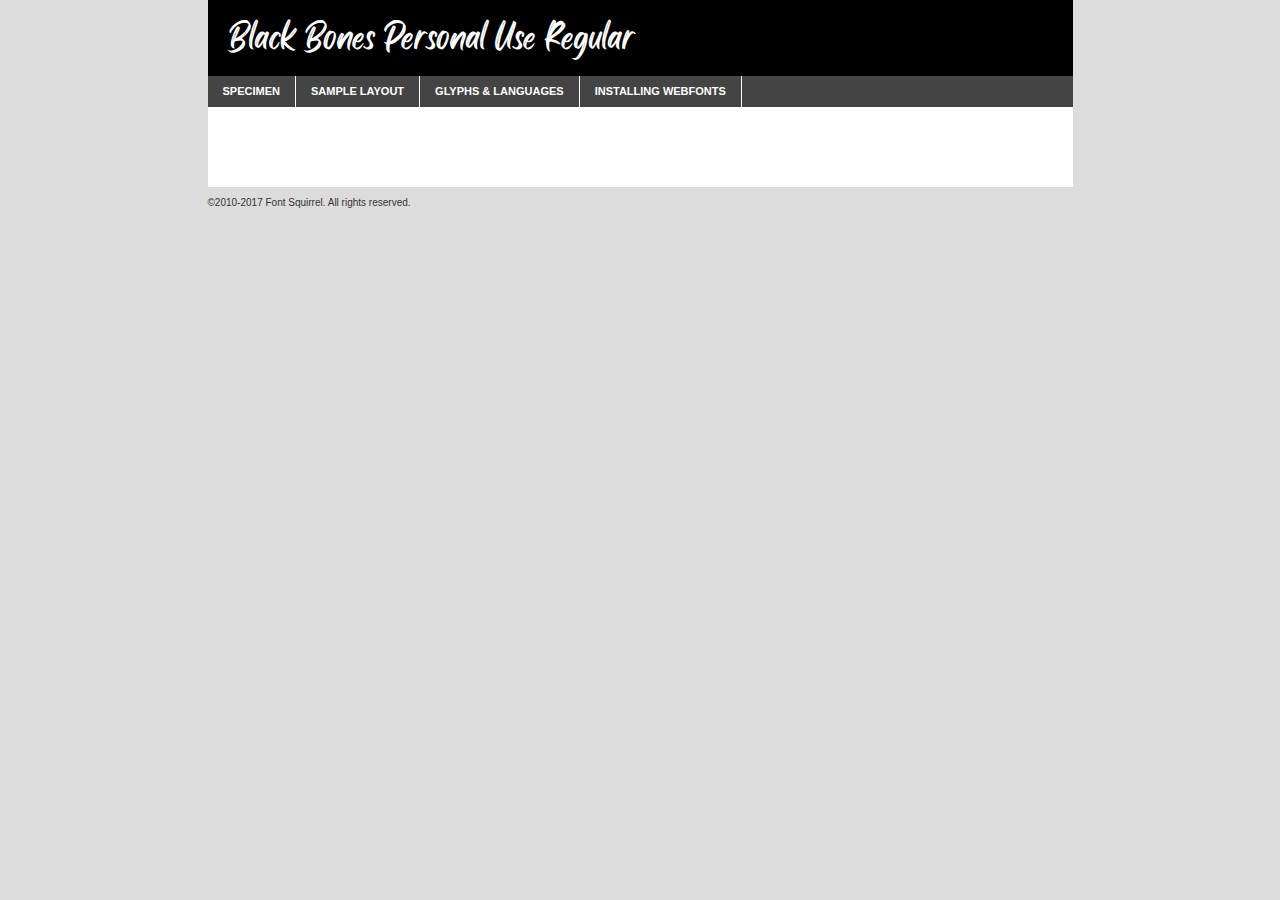
<file: fonts/black_bones-demo.html>
<!DOCTYPE html PUBLIC "-//W3C//DTD XHTML 1.0 Transitional//EN"
	"http://www.w3.org/TR/xhtml1/DTD/xhtml1-transitional.dtd">

<html xmlns="http://www.w3.org/1999/xhtml" xml:lang="en" lang="en">
<head>
	<meta http-equiv="Content-Type" content="text/html; charset=utf-8" />
	<script src="http://ajax.googleapis.com/ajax/libs/jquery/1.7.2/jquery.min.js" type="text/javascript" charset="utf-8"></script>
	<script type="text/javascript">
	(function($){$.fn.easyTabs=function(option){var param=jQuery.extend({fadeSpeed:"fast",defaultContent:1,activeClass:'active'},option);$(this).each(function(){var thisId="#"+this.id;if(param.defaultContent==''){param.defaultContent=1;}
	if(typeof param.defaultContent=="number")
	{var defaultTab=$(thisId+" .tabs li:eq("+(param.defaultContent-1)+") a").attr('href').substr(1);}else{var defaultTab=param.defaultContent;}
	$(thisId+" .tabs li a").each(function(){var tabToHide=$(this).attr('href').substr(1);$("#"+tabToHide).addClass('easytabs-tab-content');});hideAll();changeContent(defaultTab);function hideAll(){$(thisId+" .easytabs-tab-content").hide();}
	function changeContent(tabId){hideAll();$(thisId+" .tabs li").removeClass(param.activeClass);$(thisId+" .tabs li a[href=#"+tabId+"]").closest('li').addClass(param.activeClass);if(param.fadeSpeed!="none")
	{$(thisId+" #"+tabId).fadeIn(param.fadeSpeed);}else{$(thisId+" #"+tabId).show();}}
	$(thisId+" .tabs li").click(function(){var tabId=$(this).find('a').attr('href').substr(1);changeContent(tabId);return false;});});}})(jQuery);
	</script>
	<link rel="stylesheet" href="specimen_files/specimen_stylesheet.css" type="text/css" charset="utf-8" />
	<link rel="stylesheet" href="stylesheet.css" type="text/css" charset="utf-8" />

	<style type="text/css">
					body{
				font-family: 'black_bones_personal_useRg';
							}
		</style>

	<title>Black Bones Personal Use Regular Specimen</title>
	
	
	<script type="text/javascript" charset="utf-8">
		$(document).ready(function() {
			$('#container').easyTabs({defaultContent:1});
		});
	</script>
</head>

<body>
<div id="container">
	<div id="header">
		Black Bones Personal Use Regular	</div>
	<ul class="tabs">
		<li><a href="#specimen">Specimen</a></li>
		<li><a href="#layout">Sample Layout</a></li>
				<li><a href="#glyphs">Glyphs &amp; Languages</a></li>
		<li><a href="#installing">Installing Webfonts</a></li>
		
	</ul>
	
	<div id="main_content">

		
			<div id="specimen">
		
				<div class="section">
					<div class="grid12 firstcol">
						<div class="huge">AaBb</div>
					</div>
				</div>
		
				<div class="section">
					<div class="glyph_range">A&#x200B;B&#x200b;C&#x200b;D&#x200b;E&#x200b;F&#x200b;G&#x200b;H&#x200b;I&#x200b;J&#x200b;K&#x200b;L&#x200b;M&#x200b;N&#x200b;O&#x200b;P&#x200b;Q&#x200b;R&#x200b;S&#x200b;T&#x200b;U&#x200b;V&#x200b;W&#x200b;X&#x200b;Y&#x200b;Z&#x200b;a&#x200b;b&#x200b;c&#x200b;d&#x200b;e&#x200b;f&#x200b;g&#x200b;h&#x200b;i&#x200b;j&#x200b;k&#x200b;l&#x200b;m&#x200b;n&#x200b;o&#x200b;p&#x200b;q&#x200b;r&#x200b;s&#x200b;t&#x200b;u&#x200b;v&#x200b;w&#x200b;x&#x200b;y&#x200b;z&#x200b;1&#x200b;2&#x200b;3&#x200b;4&#x200b;5&#x200b;6&#x200b;7&#x200b;8&#x200b;9&#x200b;0&#x200b;&amp;&#x200b;.&#x200b;,&#x200b;?&#x200b;!&#x200b;&#64;&#x200b;(&#x200b;)&#x200b;#&#x200b;$&#x200b;%&#x200b;*&#x200b;+&#x200b;-&#x200b;=&#x200b;:&#x200b;;</div>
				</div>
				<div class="section">
					<div class="grid12 firstcol">
						<table class="sample_table">
							<tr><td>10</td><td class="size10">abcdefghijklmnopqrstuvwxyzABCDEFGHIJKLMNOPQRSTUVWXYZ0123456789abcdefghijklmnopqrstuvwxyzABCDEFGHIJKLMNOPQRSTUVWXYZ0123456789abcdefghijklmnopqrstuvwxyzABCDEFGHIJKLMNOPQRSTUVWXYZ</td></tr>
							<tr><td>11</td><td class="size11">abcdefghijklmnopqrstuvwxyzABCDEFGHIJKLMNOPQRSTUVWXYZ0123456789abcdefghijklmnopqrstuvwxyzABCDEFGHIJKLMNOPQRSTUVWXYZ0123456789abcdefghijklmnopqrstuvwxyzABCDEFGHIJKLMNOPQRSTUVWXYZ</td></tr>
							<tr><td>12</td><td class="size12">abcdefghijklmnopqrstuvwxyzABCDEFGHIJKLMNOPQRSTUVWXYZ0123456789abcdefghijklmnopqrstuvwxyzABCDEFGHIJKLMNOPQRSTUVWXYZ0123456789abcdefghijklmnopqrstuvwxyzABCDEFGHIJKLMNOPQRSTUVWXYZ</td></tr>
							<tr><td>13</td><td class="size13">abcdefghijklmnopqrstuvwxyzABCDEFGHIJKLMNOPQRSTUVWXYZ0123456789abcdefghijklmnopqrstuvwxyzABCDEFGHIJKLMNOPQRSTUVWXYZ0123456789abcdefghijklmnopqrstuvwxyzABCDEFGHIJKLMNOPQRSTUVWXYZ</td></tr>
							<tr><td>14</td><td class="size14">abcdefghijklmnopqrstuvwxyzABCDEFGHIJKLMNOPQRSTUVWXYZ0123456789abcdefghijklmnopqrstuvwxyzABCDEFGHIJKLMNOPQRSTUVWXYZ0123456789abcdefghijklmnopqrstuvwxyzABCDEFGHIJKLMNOPQRSTUVWXYZ</td></tr>
							<tr><td>16</td><td class="size16">abcdefghijklmnopqrstuvwxyzABCDEFGHIJKLMNOPQRSTUVWXYZ0123456789abcdefghijklmnopqrstuvwxyzABCDEFGHIJKLMNOPQRSTUVWXYZ</td></tr>
							<tr><td>18</td><td class="size18">abcdefghijklmnopqrstuvwxyzABCDEFGHIJKLMNOPQRSTUVWXYZ0123456789abcdefghijklmnopqrstuvwxyzABCDEFGHIJKLMNOPQRSTUVWXYZ</td></tr>
							<tr><td>20</td><td class="size20">abcdefghijklmnopqrstuvwxyzABCDEFGHIJKLMNOPQRSTUVWXYZ0123456789abcdefghijklmnopqrstuvwxyzABCDEFGHIJKLMNOPQRSTUVWXYZ</td></tr>
							<tr><td>24</td><td class="size24">abcdefghijklmnopqrstuvwxyzABCDEFGHIJKLMNOPQRSTUVWXYZ0123456789abcdefghijklmnopqrstuvwxyzABCDEFGHIJKLMNOPQRSTUVWXYZ</td></tr>
							<tr><td>30</td><td class="size30">abcdefghijklmnopqrstuvwxyzABCDEFGHIJKLMNOPQRSTUVWXYZ0123456789abcdefghijklmnopqrstuvwxyzABCDEFGHIJKLMNOPQRSTUVWXYZ</td></tr>
							<tr><td>36</td><td class="size36">abcdefghijklmnopqrstuvwxyzABCDEFGHIJKLMNOPQRSTUVWXYZ0123456789abcdefghijklmnopqrstuvwxyzABCDEFGHIJKLMNOPQRSTUVWXYZ</td></tr>
							<tr><td>48</td><td class="size48">abcdefghijklmnopqrstuvwxyzABCDEFGHIJKLMNOPQRSTUVWXYZ0123456789abcdefghijklmnopqrstuvwxyzABCDEFGHIJKLMNOPQRSTUVWXYZ</td></tr>
							<tr><td>60</td><td class="size60">abcdefghijklmnopqrstuvwxyzABCDEFGHIJKLMNOPQRSTUVWXYZ0123456789abcdefghijklmnopqrstuvwxyzABCDEFGHIJKLMNOPQRSTUVWXYZ</td></tr>
							<tr><td>72</td><td class="size72">abcdefghijklmnopqrstuvwxyzABCDEFGHIJKLMNOPQRSTUVWXYZ0123456789abcdefghijklmnopqrstuvwxyzABCDEFGHIJKLMNOPQRSTUVWXYZ</td></tr>
							<tr><td>90</td><td class="size90">abcdefghijklmnopqrstuvwxyzABCDEFGHIJKLMNOPQRSTUVWXYZ0123456789abcdefghijklmnopqrstuvwxyzABCDEFGHIJKLMNOPQRSTUVWXYZ</td></tr>
						</table>
				
					</div>
			
				</div>
		
		
		
								<div class="section" id="bodycomparison">


										<div id="xheight">
				<div class="fontbody">&#x25FC;&#x25FC;&#x25FC;&#x25FC;&#x25FC;&#x25FC;&#x25FC;&#x25FC;&#x25FC;&#x25FC;&#x25FC;&#x25FC;&#x25FC;&#x25FC;&#x25FC;&#x25FC;&#x25FC;&#x25FC;&#x25FC;&#x25FC;&#x25FC;&#x25FC;&#x25FC;&#x25FC;&#x25FC;&#x25FC;&#x25FC;&#x25FC;&#x25FC;&#x25FC;&#x25FC;&#x25FC;&#x25FC;&#x25FC;&#x25FC;&#x25FC;&#x25FC;&#x25FC;&#x25FC;&#x25FC;&#x25FC;&#x25FC;&#x25FC;&#x25FC;&#x25FC;&#x25FC;&#x25FC;&#x25FC;&#x25FC;&#x25FC;&#x25FC;&#x25FC;&#x25FC;&#x25FC;&#x25FC;&#x25FC;&#x25FC;&#x25FC;&#x25FC;&#x25FC;&#x25FC;&#x25FC;&#x25FC;&#x25FC;&#x25FC;&#x25FC;&#x25FC;&#x25FC;&#x25FC;&#x25FC;&#x25FC;&#x25FC;&#x25FC;&#x25FC;&#x25FC;&#x25FC;&#x25FC;&#x25FC;&#x25FC;&#x25FC;&#x25FC;&#x25FC;&#x25FC;&#x25FC;&#x25FC;&#x25FC;&#x25FC;&#x25FC;&#x25FC;&#x25FC;&#x25FC;&#x25FC;&#x25FC;&#x25FC;&#x25FC;&#x25FC;&#x25FC;&#x25FC;&#x25FC;body</div><div class="arialbody">body</div><div class="verdanabody">body</div><div class="georgiabody">body</div></div>
										<div class="fontbody" style="z-index:1">
											body<span>Black Bones Personal Use Regular</span>
										</div>
										<div class="arialbody" style="z-index:1">
											body<span>Arial</span>
										</div>
										<div class="verdanabody" style="z-index:1">
											body<span>Verdana</span>
										</div>
										<div class="georgiabody" style="z-index:1">
											body<span>Georgia</span>
										</div>



								</div>
		
		
				<div class="section psample psample_row1" id="">
					
					<div class="grid2 firstcol">
						<p class="size10"><span>10.</span>Aenean lacinia bibendum nulla sed consectetur. Fusce dapibus, tellus ac cursus commodo, tortor mauris condimentum nibh, ut fermentum massa justo sit amet risus. Nullam id dolor id nibh ultricies vehicula ut id elit. Cum sociis natoque penatibus et magnis dis parturient montes, nascetur ridiculus mus. Nulla vitae elit libero, a pharetra augue.</p>
			
					</div>
					<div class="grid3">
						<p class="size11"><span>11.</span>Aenean lacinia bibendum nulla sed consectetur. Fusce dapibus, tellus ac cursus commodo, tortor mauris condimentum nibh, ut fermentum massa justo sit amet risus. Nullam id dolor id nibh ultricies vehicula ut id elit. Cum sociis natoque penatibus et magnis dis parturient montes, nascetur ridiculus mus. Nulla vitae elit libero, a pharetra augue.</p>
			
					</div>
					<div class="grid3">
						<p class="size12"><span>12.</span>Aenean lacinia bibendum nulla sed consectetur. Fusce dapibus, tellus ac cursus commodo, tortor mauris condimentum nibh, ut fermentum massa justo sit amet risus. Nullam id dolor id nibh ultricies vehicula ut id elit. Cum sociis natoque penatibus et magnis dis parturient montes, nascetur ridiculus mus. Nulla vitae elit libero, a pharetra augue.</p>
			
					</div>
					<div class="grid4">
						<p class="size13"><span>13.</span>Aenean lacinia bibendum nulla sed consectetur. Fusce dapibus, tellus ac cursus commodo, tortor mauris condimentum nibh, ut fermentum massa justo sit amet risus. Nullam id dolor id nibh ultricies vehicula ut id elit. Cum sociis natoque penatibus et magnis dis parturient montes, nascetur ridiculus mus. Nulla vitae elit libero, a pharetra augue.</p>
			
					</div>
					<div class="white_blend"></div>
					
				</div>
				<div class="section psample psample_row2" id="">
					<div class="grid3 firstcol">
						<p class="size14"><span>14.</span>Aenean lacinia bibendum nulla sed consectetur. Fusce dapibus, tellus ac cursus commodo, tortor mauris condimentum nibh, ut fermentum massa justo sit amet risus. Nullam id dolor id nibh ultricies vehicula ut id elit. Cum sociis natoque penatibus et magnis dis parturient montes, nascetur ridiculus mus. Nulla vitae elit libero, a pharetra augue.</p>
			
					</div>
					<div class="grid4">
						<p class="size16"><span>16.</span>Aenean lacinia bibendum nulla sed consectetur. Fusce dapibus, tellus ac cursus commodo, tortor mauris condimentum nibh, ut fermentum massa justo sit amet risus. Nullam id dolor id nibh ultricies vehicula ut id elit. Cum sociis natoque penatibus et magnis dis parturient montes, nascetur ridiculus mus. Nulla vitae elit libero, a pharetra augue.</p>
			
					</div>
					<div class="grid5">
						<p class="size18"><span>18.</span>Aenean lacinia bibendum nulla sed consectetur. Fusce dapibus, tellus ac cursus commodo, tortor mauris condimentum nibh, ut fermentum massa justo sit amet risus. Nullam id dolor id nibh ultricies vehicula ut id elit. Cum sociis natoque penatibus et magnis dis parturient montes, nascetur ridiculus mus. Nulla vitae elit libero, a pharetra augue.</p>
			
					</div>

					<div class="white_blend"></div>

				</div>
				
				<div class="section psample psample_row3" id="">
					<div class="grid5 firstcol">
						<p class="size20"><span>20.</span>Aenean lacinia bibendum nulla sed consectetur. Fusce dapibus, tellus ac cursus commodo, tortor mauris condimentum nibh, ut fermentum massa justo sit amet risus. Nullam id dolor id nibh ultricies vehicula ut id elit. Cum sociis natoque penatibus et magnis dis parturient montes, nascetur ridiculus mus. Nulla vitae elit libero, a pharetra augue.</p>
					</div>
					<div class="grid7">
						<p class="size24"><span>24.</span>Aenean lacinia bibendum nulla sed consectetur. Fusce dapibus, tellus ac cursus commodo, tortor mauris condimentum nibh, ut fermentum massa justo sit amet risus. Nullam id dolor id nibh ultricies vehicula ut id elit. Cum sociis natoque penatibus et magnis dis parturient montes, nascetur ridiculus mus. Nulla vitae elit libero, a pharetra augue.</p>
					</div>
					
					<div class="white_blend"></div>
					
				</div>
				
				<div class="section psample psample_row4" id="">
					<div class="grid12 firstcol">
						<p class="size30"><span>30.</span>Aenean lacinia bibendum nulla sed consectetur. Fusce dapibus, tellus ac cursus commodo, tortor mauris condimentum nibh, ut fermentum massa justo sit amet risus. Nullam id dolor id nibh ultricies vehicula ut id elit. Cum sociis natoque penatibus et magnis dis parturient montes, nascetur ridiculus mus. Nulla vitae elit libero, a pharetra augue.</p>
					</div>
					<div class="white_blend"></div>
					
				</div>
				
				
				
				<div class="section psample psample_row1 fullreverse">
					<div class="grid2 firstcol">
						<p class="size10"><span>10.</span>Aenean lacinia bibendum nulla sed consectetur. Fusce dapibus, tellus ac cursus commodo, tortor mauris condimentum nibh, ut fermentum massa justo sit amet risus. Nullam id dolor id nibh ultricies vehicula ut id elit. Cum sociis natoque penatibus et magnis dis parturient montes, nascetur ridiculus mus. Nulla vitae elit libero, a pharetra augue.</p>
			
					</div>
					<div class="grid3">
						<p class="size11"><span>11.</span>Aenean lacinia bibendum nulla sed consectetur. Fusce dapibus, tellus ac cursus commodo, tortor mauris condimentum nibh, ut fermentum massa justo sit amet risus. Nullam id dolor id nibh ultricies vehicula ut id elit. Cum sociis natoque penatibus et magnis dis parturient montes, nascetur ridiculus mus. Nulla vitae elit libero, a pharetra augue.</p>
			
					</div>
					<div class="grid3">
						<p class="size12"><span>12.</span>Aenean lacinia bibendum nulla sed consectetur. Fusce dapibus, tellus ac cursus commodo, tortor mauris condimentum nibh, ut fermentum massa justo sit amet risus. Nullam id dolor id nibh ultricies vehicula ut id elit. Cum sociis natoque penatibus et magnis dis parturient montes, nascetur ridiculus mus. Nulla vitae elit libero, a pharetra augue.</p>
			
					</div>
					<div class="grid4">
						<p class="size13"><span>13.</span>Aenean lacinia bibendum nulla sed consectetur. Fusce dapibus, tellus ac cursus commodo, tortor mauris condimentum nibh, ut fermentum massa justo sit amet risus. Nullam id dolor id nibh ultricies vehicula ut id elit. Cum sociis natoque penatibus et magnis dis parturient montes, nascetur ridiculus mus. Nulla vitae elit libero, a pharetra augue.</p>
			
					</div>
					<div class="black_blend"></div>
					
				</div>
				
				<div class="section psample psample_row2 fullreverse">
					<div class="grid3 firstcol">
						<p class="size14"><span>14.</span>Aenean lacinia bibendum nulla sed consectetur. Fusce dapibus, tellus ac cursus commodo, tortor mauris condimentum nibh, ut fermentum massa justo sit amet risus. Nullam id dolor id nibh ultricies vehicula ut id elit. Cum sociis natoque penatibus et magnis dis parturient montes, nascetur ridiculus mus. Nulla vitae elit libero, a pharetra augue.</p>
			
					</div>
					<div class="grid4">
						<p class="size16"><span>16.</span>Aenean lacinia bibendum nulla sed consectetur. Fusce dapibus, tellus ac cursus commodo, tortor mauris condimentum nibh, ut fermentum massa justo sit amet risus. Nullam id dolor id nibh ultricies vehicula ut id elit. Cum sociis natoque penatibus et magnis dis parturient montes, nascetur ridiculus mus. Nulla vitae elit libero, a pharetra augue.</p>
			
					</div>
					<div class="grid5">
						<p class="size18"><span>18.</span>Aenean lacinia bibendum nulla sed consectetur. Fusce dapibus, tellus ac cursus commodo, tortor mauris condimentum nibh, ut fermentum massa justo sit amet risus. Nullam id dolor id nibh ultricies vehicula ut id elit. Cum sociis natoque penatibus et magnis dis parturient montes, nascetur ridiculus mus. Nulla vitae elit libero, a pharetra augue.</p>
			
					</div>
					<div class="black_blend"></div>

				</div>
				
				<div class="section psample fullreverse psample_row3" id="">
					<div class="grid5 firstcol">
						<p class="size20"><span>20.</span>Aenean lacinia bibendum nulla sed consectetur. Fusce dapibus, tellus ac cursus commodo, tortor mauris condimentum nibh, ut fermentum massa justo sit amet risus. Nullam id dolor id nibh ultricies vehicula ut id elit. Cum sociis natoque penatibus et magnis dis parturient montes, nascetur ridiculus mus. Nulla vitae elit libero, a pharetra augue.</p>
					</div>
					<div class="grid7">
						<p class="size24"><span>24.</span>Aenean lacinia bibendum nulla sed consectetur. Fusce dapibus, tellus ac cursus commodo, tortor mauris condimentum nibh, ut fermentum massa justo sit amet risus. Nullam id dolor id nibh ultricies vehicula ut id elit. Cum sociis natoque penatibus et magnis dis parturient montes, nascetur ridiculus mus. Nulla vitae elit libero, a pharetra augue.</p>
					</div>
					
					<div class="black_blend"></div>
					
				</div>
				
				<div class="section psample fullreverse psample_row4" id="" style="border-bottom: 20px #000 solid;">
					<div class="grid12 firstcol">
						<p class="size30"><span>30.</span>Aenean lacinia bibendum nulla sed consectetur. Fusce dapibus, tellus ac cursus commodo, tortor mauris condimentum nibh, ut fermentum massa justo sit amet risus. Nullam id dolor id nibh ultricies vehicula ut id elit. Cum sociis natoque penatibus et magnis dis parturient montes, nascetur ridiculus mus. Nulla vitae elit libero, a pharetra augue.</p>
					</div>
					<div class="black_blend"></div>
					
				</div>
				
				
				
				
			</div>
			
			<div id="layout">
				
				<div class="section">
					
					<div class="grid12 firstcol">
						<h1>Lorem Ipsum Dolor</h1>
						<h2>Etiam porta sem malesuada magna mollis euismod</h2>
						
						<p class="byline">By <a href="#link">Aenean Lacinia</a></p>
					</div>
				</div>
				<div class="section">
					<div class="grid8 firstcol">
						<p class="large">Donec sed odio dui. Morbi leo risus, porta ac consectetur ac, vestibulum at eros. Fusce dapibus, tellus ac cursus commodo, tortor mauris condimentum nibh, ut fermentum massa justo sit amet risus. </p>

						
						<h3>Pellentesque ornare sem</h3>

						<p>Maecenas sed diam eget risus varius blandit sit amet non magna. Maecenas faucibus mollis interdum. Donec ullamcorper nulla non metus auctor fringilla. Nullam id dolor id nibh ultricies vehicula ut id elit. Nullam id dolor id nibh ultricies vehicula ut id elit. </p>

						<p>Aenean eu leo quam. Pellentesque ornare sem lacinia quam venenatis vestibulum. Lorem ipsum dolor sit amet, consectetur adipiscing elit. Cum sociis natoque penatibus et magnis dis parturient montes, nascetur ridiculus mus. </p>

						<p>Nulla vitae elit libero, a pharetra augue. Praesent commodo cursus magna, vel scelerisque nisl consectetur et. Aenean lacinia bibendum nulla sed consectetur. </p>

						<p>Nullam quis risus eget urna mollis ornare vel eu leo. Nullam quis risus eget urna mollis ornare vel eu leo. Maecenas sed diam eget risus varius blandit sit amet non magna. Donec ullamcorper nulla non metus auctor fringilla. </p>

						<h3>Cras mattis consectetur</h3>

						<p>Aenean eu leo quam. Pellentesque ornare sem lacinia quam venenatis vestibulum. Aenean lacinia bibendum nulla sed consectetur. Integer posuere erat a ante venenatis dapibus posuere velit aliquet. Cras mattis consectetur purus sit amet fermentum. </p>

						<p>Nullam id dolor id nibh ultricies vehicula ut id elit. Nullam quis risus eget urna mollis ornare vel eu leo. Cras mattis consectetur purus sit amet fermentum.</p>
					</div>
					
					<div class="grid4 sidebar">
						
						<div class="box reverse">
							<p class="last">Nullam quis risus eget urna mollis ornare vel eu leo. Donec ullamcorper nulla non metus auctor fringilla. Cras mattis consectetur purus sit amet fermentum. Sed posuere consectetur est at lobortis. Lorem ipsum dolor sit amet, consectetur adipiscing elit. </p>
						</div>
						
						<p class="caption">Maecenas sed diam eget risus varius.</p>

						<p>Vestibulum id ligula porta felis euismod semper. Integer posuere erat a ante venenatis dapibus posuere velit aliquet. Vestibulum id ligula porta felis euismod semper. Sed posuere consectetur est at lobortis. Maecenas sed diam eget risus varius blandit sit amet non magna. Fusce dapibus, tellus ac cursus commodo, tortor mauris condimentum nibh, ut fermentum massa justo sit amet risus. </p>

					

						<p>Duis mollis, est non commodo luctus, nisi erat porttitor ligula, eget lacinia odio sem nec elit. Aenean lacinia bibendum nulla sed consectetur. Vivamus sagittis lacus vel augue laoreet rutrum faucibus dolor auctor. Aenean lacinia bibendum nulla sed consectetur. Nullam quis risus eget urna mollis ornare vel eu leo. </p>

						<p>Praesent commodo cursus magna, vel scelerisque nisl consectetur et. Donec ullamcorper nulla non metus auctor fringilla. Maecenas faucibus mollis interdum. Fusce dapibus, tellus ac cursus commodo, tortor mauris condimentum nibh, ut fermentum massa justo sit amet risus. </p>

					</div>
				</div>
				
			</div>


			



		<div id="glyphs">
			<div class="section">
				<div class="grid12 firstcol">
			
				<h1>Language Support</h1>
				<p>The subset of Black Bones Personal Use Regular in this kit supports the following languages:<br />
			
					Albanian, Basque, Breton, Chamorro, Danish, English, Faroese, Finnish, Frisian, Galician, German, Icelandic, Italian, Malagasy, Norwegian, Portuguese, Spanish, Alsatian, Aragonese, Arapaho, Arrernte, Asturian, Aymara, Bislama, Cebuano, Corsican, Fijian, French_creole, Genoese, Gilbertese, Greenlandic, Haitian_creole, Hiligaynon, Hmong, Hopi, Ibanag, Iloko_ilokano, Indonesian, Interglossa_glosa, Interlingua, Irish_gaelic, Jerriais, Lojban, Lombard, Luxembourgeois, Manx, Mohawk, Norfolk_pitcairnese, Occitan, Oromo, Pangasinan, Papiamento, Piedmontese, Potawatomi, Rhaeto-romance, Romansh, Rotokas, Sami_lule, Sardinian, Scots_gaelic, Seychelles_creole, Shona, Sicilian, Somali, Southern_ndebele, Swahili, Swati_swazi, Tagalog_filipino_pilipino, Tetum, Tok_pisin, Uyghur_latinized, Volapuk, Walloon, Warlpiri, Xhosa, Yapese, Zulu, Latinbasic, Ubasic, Demo				</p>
				<h1>Glyph Chart</h1>
				<p>The subset of Black Bones Personal Use Regular in this kit includes all the glyphs listed below. Unicode entities are included above each glyph to help you insert individual characters into your layout.</p>
				<div id="glyph_chart">
			
																				 <div><p>&amp;#29;</p>&#29;</div>
																				 <div><p>&amp;#13;</p>&#13;</div>
																				 <div><p>&amp;#29;</p>&#29;</div>
																				 <div><p>&amp;#32;</p>&#32;</div>
																				 <div><p>&amp;#33;</p>&#33;</div>
																				 <div><p>&amp;#34;</p>&#34;</div>
																				 <div><p>&amp;#35;</p>&#35;</div>
																				 <div><p>&amp;#36;</p>&#36;</div>
																				 <div><p>&amp;#37;</p>&#37;</div>
																				 <div><p>&amp;#38;</p>&#38;</div>
																				 <div><p>&amp;#39;</p>&#39;</div>
																				 <div><p>&amp;#40;</p>&#40;</div>
																				 <div><p>&amp;#41;</p>&#41;</div>
																				 <div><p>&amp;#42;</p>&#42;</div>
																				 <div><p>&amp;#43;</p>&#43;</div>
																				 <div><p>&amp;#44;</p>&#44;</div>
																				 <div><p>&amp;#45;</p>&#45;</div>
																				 <div><p>&amp;#46;</p>&#46;</div>
																				 <div><p>&amp;#47;</p>&#47;</div>
																				 <div><p>&amp;#48;</p>&#48;</div>
																				 <div><p>&amp;#49;</p>&#49;</div>
																				 <div><p>&amp;#50;</p>&#50;</div>
																				 <div><p>&amp;#51;</p>&#51;</div>
																				 <div><p>&amp;#52;</p>&#52;</div>
																				 <div><p>&amp;#53;</p>&#53;</div>
																				 <div><p>&amp;#54;</p>&#54;</div>
																				 <div><p>&amp;#55;</p>&#55;</div>
																				 <div><p>&amp;#56;</p>&#56;</div>
																				 <div><p>&amp;#57;</p>&#57;</div>
																				 <div><p>&amp;#58;</p>&#58;</div>
																				 <div><p>&amp;#59;</p>&#59;</div>
																				 <div><p>&amp;#60;</p>&#60;</div>
																				 <div><p>&amp;#61;</p>&#61;</div>
																				 <div><p>&amp;#62;</p>&#62;</div>
																				 <div><p>&amp;#63;</p>&#63;</div>
																				 <div><p>&amp;#64;</p>&#64;</div>
																				 <div><p>&amp;#65;</p>&#65;</div>
																				 <div><p>&amp;#66;</p>&#66;</div>
																				 <div><p>&amp;#67;</p>&#67;</div>
																				 <div><p>&amp;#68;</p>&#68;</div>
																				 <div><p>&amp;#69;</p>&#69;</div>
																				 <div><p>&amp;#70;</p>&#70;</div>
																				 <div><p>&amp;#71;</p>&#71;</div>
																				 <div><p>&amp;#72;</p>&#72;</div>
																				 <div><p>&amp;#73;</p>&#73;</div>
																				 <div><p>&amp;#74;</p>&#74;</div>
																				 <div><p>&amp;#75;</p>&#75;</div>
																				 <div><p>&amp;#76;</p>&#76;</div>
																				 <div><p>&amp;#77;</p>&#77;</div>
																				 <div><p>&amp;#78;</p>&#78;</div>
																				 <div><p>&amp;#79;</p>&#79;</div>
																				 <div><p>&amp;#80;</p>&#80;</div>
																				 <div><p>&amp;#81;</p>&#81;</div>
																				 <div><p>&amp;#82;</p>&#82;</div>
																				 <div><p>&amp;#83;</p>&#83;</div>
																				 <div><p>&amp;#84;</p>&#84;</div>
																				 <div><p>&amp;#85;</p>&#85;</div>
																				 <div><p>&amp;#86;</p>&#86;</div>
																				 <div><p>&amp;#87;</p>&#87;</div>
																				 <div><p>&amp;#88;</p>&#88;</div>
																				 <div><p>&amp;#89;</p>&#89;</div>
																				 <div><p>&amp;#90;</p>&#90;</div>
																				 <div><p>&amp;#91;</p>&#91;</div>
																				 <div><p>&amp;#92;</p>&#92;</div>
																				 <div><p>&amp;#93;</p>&#93;</div>
																				 <div><p>&amp;#94;</p>&#94;</div>
																				 <div><p>&amp;#95;</p>&#95;</div>
																				 <div><p>&amp;#96;</p>&#96;</div>
																				 <div><p>&amp;#97;</p>&#97;</div>
																				 <div><p>&amp;#98;</p>&#98;</div>
																				 <div><p>&amp;#99;</p>&#99;</div>
																				 <div><p>&amp;#100;</p>&#100;</div>
																				 <div><p>&amp;#101;</p>&#101;</div>
																				 <div><p>&amp;#102;</p>&#102;</div>
																				 <div><p>&amp;#103;</p>&#103;</div>
																				 <div><p>&amp;#104;</p>&#104;</div>
																				 <div><p>&amp;#105;</p>&#105;</div>
																				 <div><p>&amp;#106;</p>&#106;</div>
																				 <div><p>&amp;#107;</p>&#107;</div>
																				 <div><p>&amp;#108;</p>&#108;</div>
																				 <div><p>&amp;#109;</p>&#109;</div>
																				 <div><p>&amp;#110;</p>&#110;</div>
																				 <div><p>&amp;#111;</p>&#111;</div>
																				 <div><p>&amp;#112;</p>&#112;</div>
																				 <div><p>&amp;#113;</p>&#113;</div>
																				 <div><p>&amp;#114;</p>&#114;</div>
																				 <div><p>&amp;#115;</p>&#115;</div>
																				 <div><p>&amp;#116;</p>&#116;</div>
																				 <div><p>&amp;#117;</p>&#117;</div>
																				 <div><p>&amp;#118;</p>&#118;</div>
																				 <div><p>&amp;#119;</p>&#119;</div>
																				 <div><p>&amp;#120;</p>&#120;</div>
																				 <div><p>&amp;#121;</p>&#121;</div>
																				 <div><p>&amp;#122;</p>&#122;</div>
																				 <div><p>&amp;#123;</p>&#123;</div>
																				 <div><p>&amp;#124;</p>&#124;</div>
																				 <div><p>&amp;#125;</p>&#125;</div>
																				 <div><p>&amp;#126;</p>&#126;</div>
																				 <div><p>&amp;#160;</p>&#160;</div>
																				 <div><p>&amp;#161;</p>&#161;</div>
																				 <div><p>&amp;#162;</p>&#162;</div>
																				 <div><p>&amp;#163;</p>&#163;</div>
																				 <div><p>&amp;#164;</p>&#164;</div>
																				 <div><p>&amp;#165;</p>&#165;</div>
																				 <div><p>&amp;#166;</p>&#166;</div>
																				 <div><p>&amp;#167;</p>&#167;</div>
																				 <div><p>&amp;#168;</p>&#168;</div>
																				 <div><p>&amp;#169;</p>&#169;</div>
																				 <div><p>&amp;#170;</p>&#170;</div>
																				 <div><p>&amp;#171;</p>&#171;</div>
																				 <div><p>&amp;#172;</p>&#172;</div>
																				 <div><p>&amp;#173;</p>&#173;</div>
																				 <div><p>&amp;#174;</p>&#174;</div>
																				 <div><p>&amp;#175;</p>&#175;</div>
																				 <div><p>&amp;#176;</p>&#176;</div>
																				 <div><p>&amp;#177;</p>&#177;</div>
																				 <div><p>&amp;#178;</p>&#178;</div>
																				 <div><p>&amp;#179;</p>&#179;</div>
																				 <div><p>&amp;#180;</p>&#180;</div>
																				 <div><p>&amp;#181;</p>&#181;</div>
																				 <div><p>&amp;#182;</p>&#182;</div>
																				 <div><p>&amp;#183;</p>&#183;</div>
																				 <div><p>&amp;#184;</p>&#184;</div>
																				 <div><p>&amp;#185;</p>&#185;</div>
																				 <div><p>&amp;#186;</p>&#186;</div>
																				 <div><p>&amp;#187;</p>&#187;</div>
																				 <div><p>&amp;#188;</p>&#188;</div>
																				 <div><p>&amp;#189;</p>&#189;</div>
																				 <div><p>&amp;#190;</p>&#190;</div>
																				 <div><p>&amp;#191;</p>&#191;</div>
																				 <div><p>&amp;#192;</p>&#192;</div>
																				 <div><p>&amp;#193;</p>&#193;</div>
																				 <div><p>&amp;#194;</p>&#194;</div>
																				 <div><p>&amp;#195;</p>&#195;</div>
																				 <div><p>&amp;#196;</p>&#196;</div>
																				 <div><p>&amp;#197;</p>&#197;</div>
																				 <div><p>&amp;#198;</p>&#198;</div>
																				 <div><p>&amp;#199;</p>&#199;</div>
																				 <div><p>&amp;#200;</p>&#200;</div>
																				 <div><p>&amp;#201;</p>&#201;</div>
																				 <div><p>&amp;#202;</p>&#202;</div>
																				 <div><p>&amp;#203;</p>&#203;</div>
																				 <div><p>&amp;#204;</p>&#204;</div>
																				 <div><p>&amp;#205;</p>&#205;</div>
																				 <div><p>&amp;#206;</p>&#206;</div>
																				 <div><p>&amp;#207;</p>&#207;</div>
																				 <div><p>&amp;#208;</p>&#208;</div>
																				 <div><p>&amp;#209;</p>&#209;</div>
																				 <div><p>&amp;#210;</p>&#210;</div>
																				 <div><p>&amp;#211;</p>&#211;</div>
																				 <div><p>&amp;#212;</p>&#212;</div>
																				 <div><p>&amp;#213;</p>&#213;</div>
																				 <div><p>&amp;#214;</p>&#214;</div>
																				 <div><p>&amp;#215;</p>&#215;</div>
																				 <div><p>&amp;#216;</p>&#216;</div>
																				 <div><p>&amp;#217;</p>&#217;</div>
																				 <div><p>&amp;#218;</p>&#218;</div>
																				 <div><p>&amp;#219;</p>&#219;</div>
																				 <div><p>&amp;#220;</p>&#220;</div>
																				 <div><p>&amp;#221;</p>&#221;</div>
																				 <div><p>&amp;#222;</p>&#222;</div>
																				 <div><p>&amp;#223;</p>&#223;</div>
																				 <div><p>&amp;#224;</p>&#224;</div>
																				 <div><p>&amp;#225;</p>&#225;</div>
																				 <div><p>&amp;#226;</p>&#226;</div>
																				 <div><p>&amp;#227;</p>&#227;</div>
																				 <div><p>&amp;#228;</p>&#228;</div>
																				 <div><p>&amp;#229;</p>&#229;</div>
																				 <div><p>&amp;#230;</p>&#230;</div>
																				 <div><p>&amp;#231;</p>&#231;</div>
																				 <div><p>&amp;#232;</p>&#232;</div>
																				 <div><p>&amp;#233;</p>&#233;</div>
																				 <div><p>&amp;#234;</p>&#234;</div>
																				 <div><p>&amp;#235;</p>&#235;</div>
																				 <div><p>&amp;#236;</p>&#236;</div>
																				 <div><p>&amp;#237;</p>&#237;</div>
																				 <div><p>&amp;#238;</p>&#238;</div>
																				 <div><p>&amp;#239;</p>&#239;</div>
																				 <div><p>&amp;#240;</p>&#240;</div>
																				 <div><p>&amp;#241;</p>&#241;</div>
																				 <div><p>&amp;#242;</p>&#242;</div>
																				 <div><p>&amp;#243;</p>&#243;</div>
																				 <div><p>&amp;#244;</p>&#244;</div>
																				 <div><p>&amp;#245;</p>&#245;</div>
																				 <div><p>&amp;#246;</p>&#246;</div>
																				 <div><p>&amp;#247;</p>&#247;</div>
																				 <div><p>&amp;#248;</p>&#248;</div>
																				 <div><p>&amp;#249;</p>&#249;</div>
																				 <div><p>&amp;#250;</p>&#250;</div>
																				 <div><p>&amp;#251;</p>&#251;</div>
																				 <div><p>&amp;#252;</p>&#252;</div>
																				 <div><p>&amp;#253;</p>&#253;</div>
																				 <div><p>&amp;#254;</p>&#254;</div>
																				 <div><p>&amp;#255;</p>&#255;</div>
																				 <div><p>&amp;#710;</p>&#710;</div>
																				 <div><p>&amp;#732;</p>&#732;</div>
																				 <div><p>&amp;#8192;</p>&#8192;</div>
																				 <div><p>&amp;#8193;</p>&#8193;</div>
																				 <div><p>&amp;#8194;</p>&#8194;</div>
																				 <div><p>&amp;#8195;</p>&#8195;</div>
																				 <div><p>&amp;#8196;</p>&#8196;</div>
																				 <div><p>&amp;#8197;</p>&#8197;</div>
																				 <div><p>&amp;#8198;</p>&#8198;</div>
																				 <div><p>&amp;#8199;</p>&#8199;</div>
																				 <div><p>&amp;#8200;</p>&#8200;</div>
																				 <div><p>&amp;#8201;</p>&#8201;</div>
																				 <div><p>&amp;#8202;</p>&#8202;</div>
																				 <div><p>&amp;#8208;</p>&#8208;</div>
																				 <div><p>&amp;#8209;</p>&#8209;</div>
																				 <div><p>&amp;#8210;</p>&#8210;</div>
																				 <div><p>&amp;#8211;</p>&#8211;</div>
																				 <div><p>&amp;#8212;</p>&#8212;</div>
																				 <div><p>&amp;#8216;</p>&#8216;</div>
																				 <div><p>&amp;#8217;</p>&#8217;</div>
																				 <div><p>&amp;#8218;</p>&#8218;</div>
																				 <div><p>&amp;#8220;</p>&#8220;</div>
																				 <div><p>&amp;#8221;</p>&#8221;</div>
																				 <div><p>&amp;#8222;</p>&#8222;</div>
																				 <div><p>&amp;#8226;</p>&#8226;</div>
																				 <div><p>&amp;#8230;</p>&#8230;</div>
																				 <div><p>&amp;#8239;</p>&#8239;</div>
																				 <div><p>&amp;#8249;</p>&#8249;</div>
																				 <div><p>&amp;#8250;</p>&#8250;</div>
																				 <div><p>&amp;#8287;</p>&#8287;</div>
																				 <div><p>&amp;#8364;</p>&#8364;</div>
																				 <div><p>&amp;#8482;</p>&#8482;</div>
																				 <div><p>&amp;#9724;</p>&#9724;</div>
																																						</div>	
				</div>
		
		
			</div>
		</div>
		
		
		<div id="specs">
			
		</div>
	
		<div id="installing">
			<div class="section">
				<div class="grid7 firstcol">
					<h1>Installing Webfonts</h1>
					
					<p>Webfonts are supported by all major browser platforms but not all in the same way. There are currently four different font formats that must be included in order to target all browsers. This includes TTF, WOFF, EOT and SVG.</p>
					
					<h2>1. Upload your webfonts</h2>
					<p>You must upload your webfont kit to your website. They should be in or near the same directory as your CSS files.</p>
					
					<h2>2. Include the webfont stylesheet</h2>
					<p>A special CSS @font-face declaration helps the various browsers select the appropriate font it needs without causing you a bunch of headaches. Learn more about this syntax by reading the <a href="https://www.fontspring.com/blog/further-hardening-of-the-bulletproof-syntax">Fontspring blog post</a> about it. The code for it is as follows:</p>


<code>
@font-face{ 
	font-family: 'MyWebFont';
	src: url('WebFont.eot');
	src: url('WebFont.eot?#iefix') format('embedded-opentype'),
	     url('WebFont.woff') format('woff'),
	     url('WebFont.ttf') format('truetype'),
	     url('WebFont.svg#webfont') format('svg');
}
</code>

	<p>We've already gone ahead and generated the code for you. All you have to do is link to the stylesheet in your HTML, like this:</p>
	<code>&lt;link rel=&quot;stylesheet&quot; href=&quot;stylesheet.css&quot; type=&quot;text/css&quot; charset=&quot;utf-8&quot; /&gt;</code>

					<h2>3. Modify your own stylesheet</h2>
					<p>To take advantage of your new fonts, you must tell your stylesheet to use them. Look at the original @font-face declaration above and find the property called "font-family." The name linked there will be what you use to reference the font. Prepend that webfont name to the font stack in the "font-family" property, inside the selector you want to change. For example:</p>
<code>p { font-family: 'WebFont', Arial, sans-serif; }</code>

<h2>4. Test</h2>
<p>Getting webfonts to work cross-browser <em>can</em> be tricky. Use the information in the sidebar to help you if you find that fonts aren't loading in a particular browser.</p>
				</div>
				
				<div class="grid5 sidebar">
					<div class="box">
						<h2>Troubleshooting<br />Font-Face Problems</h2>
						<p>Having trouble getting your webfonts to load in your new website? Here are some tips to sort out what might be the problem.</p>

						<h3>Fonts not showing in any browser</h3>

						<p>This sounds like you need to work on the plumbing. You either did not upload the fonts to the correct directory, or you did not link the fonts properly in the CSS. If you've confirmed that all this is correct and you still have a problem, take a look at your .htaccess file and see if requests are getting intercepted.</p>

						<h3>Fonts not loading in iPhone or iPad</h3>

						<p>The most common problem here is that you are serving the fonts from an IIS server. IIS refuses to serve files that have unknown MIME types. If that is the case, you must set the MIME type for SVG to "image/svg+xml" in the server settings. Follow these instructions from Microsoft if you need help.</p>

						<h3>Fonts not loading in Firefox</h3>

						<p>The primary reason for this failure? You are still using a version Firefox older than 3.5. So upgrade already! If that isn't it, then you are very likely serving fonts from a different domain. Firefox requires that all font assets be served from the same domain. Lastly it is possible that you need to add WOFF to your list of MIME types (if you are serving via IIS.)</p>

						<h3>Fonts not loading in IE</h3>

						<p>Are you looking at Internet Explorer on an actual Windows machine or are you cheating by using a service like Adobe BrowserLab? Many of these screenshot services do not render @font-face for IE. Best to test it on a real machine.</p>

						<h3>Fonts not loading in IE9</h3>

						<p>IE9, like Firefox, requires that fonts be served from the same domain as the website. Make sure that is the case.</p>
					</div>
				</div>
			</div>
			
		</div>
	
	</div>
	<div id="footer">
		<p>&copy;2010-2017 Font Squirrel. All rights reserved.</p>
	</div>
</div>
</body>
</html>
</file>
<file: fonts/stylesheet.css>
/*! Generated by Font Squirrel (https://www.fontsquirrel.com) on September 28, 2020 */



@font-face {
    font-family: 'black_bones_personal_useRg';
    src: url('black_bones-webfont.woff2') format('woff2'),
         url('black_bones-webfont.woff') format('woff');
    font-weight: normal;
    font-style: normal;

}
</file>
<file: fonts/specimen_files/specimen_stylesheet.css>
@import url('grid_12-825-55-15.css');

/*  
	CSS Reset by Eric Meyer - Released under Public Domain
    http://meyerweb.com/eric/tools/css/reset/
*/
html, body, div, span, applet, object, iframe,
h1, h2, h3, h4, h5, h6, p, blockquote, pre,
a, abbr, acronym, address, big, cite, code,
del, dfn, em, font, img, ins, kbd, q, s, samp,
small, strike, strong, sub, sup, tt, var,
b, u, i, center, dl, dt, dd, ol, ul, li,
fieldset, form, label, legend, table, 
caption, tbody, tfoot, thead, tr, th, td 
                  {margin: 0;padding: 0;border: 0;outline: 0;
                  font-size: 100%;vertical-align: baseline;
                  background: transparent;}
body              {line-height: 1;}
ol, ul            {list-style: none;}
blockquote, q     {quotes: none;}
blockquote:before, blockquote:after,
q:before, q:after {content: '';	content: none;}
:focus            {outline: 0;}
ins               {text-decoration: none;}
del               {text-decoration: line-through;}
table             {border-collapse: collapse;border-spacing: 0;}




body {
	color: #000;
	background-color: #dcdcdc;
}

a {
	text-decoration: none;
	color: #1883ba;
}

h1{
	font-size: 32px;
	font-weight: normal;
	font-style: normal;
	margin-bottom: 18px;
}

h2{
	font-size: 18px;
}

#container {
	width: 865px;
	margin: 0px auto;
}


#header {
	padding: 20px;
	font-size: 36px;
	background-color: #000;
	color: #fff;
}

#header span {
	color: #666;
}
#main_content {
	background-color: #fff;
	padding: 60px 20px 20px;
}


#footer p {
	margin: 0;
	padding-top: 10px;
	padding-bottom: 50px;
	color: #333;
	font: 10px Arial, sans-serif;
}

.tabs {
	width: 100%;
	height: 31px;
	background-color: #444;
}
.tabs li {
	float:  left;
	margin: 0;
	overflow: hidden;
	background-color: #444;
}
.tabs li a {
	display: block;
	color: #fff;
	text-decoration: none;
	font: bold 11px/11px 'Arial';
	text-transform: uppercase;
	padding: 10px 15px;
	border-right: 1px solid #fff;
}

.tabs li a:hover {
		background-color: #00b3ff;

}

.tabs li.active a {
	color:  #000;
	background-color: #fff;
}



div.huge {
	
	font-size: 300px;
	line-height: 1em;
	padding: 0;
	letter-spacing: -.02em;
	overflow: hidden;
}
div.glyph_range {
	font-size: 72px;
	line-height: 1.1em;
}

.size10{ font-size: 10px; }
.size11{ font-size: 11px; }
.size12{ font-size: 12px; }
.size13{ font-size: 13px; }
.size14{ font-size: 14px; }
.size16{ font-size: 16px; }
.size18{ font-size: 18px; }
.size20{ font-size: 20px; }
.size24{ font-size: 24px; }
.size30{ font-size: 30px; }
.size36{ font-size: 36px; }
.size48{ font-size: 48px; }
.size60{ font-size: 60px; }
.size72{ font-size: 72px; }
.size90{ font-size: 90px; }


.psample_row1 {	height: 120px;}
.psample_row1 {	height: 120px;}
.psample_row2 {	height: 160px;}
.psample_row3 {	height: 160px;}
.psample_row4 {	height: 160px;}

.psample {
	overflow: hidden;
	position: relative;
}
.psample p {
	line-height: 1.3em;
	display: block;
	overflow: hidden;
	margin: 0;
}

.psample span {
	margin-right: .5em;
}

.white_blend {
	width: 100%;
	height: 61px;
	background-image: url([data-uri]);
	position: absolute;
	bottom: 0;
}
.black_blend {
	width: 100%;
	height: 61px;
	background-image: url([data-uri]);
	position: absolute;
	bottom: 0;
}
.fullreverse {
	background:  #000 !important;
	color:  #fff !important;
	margin-left: -20px;
	padding-left: 20px;
	margin-right: -20px;
	padding-right: 20px;
	padding: 20px;
	margin-bottom:0;
}


.sample_table td {
	padding-top: 3px;
	padding-bottom:5px;
	padding-left: 5px;
	vertical-align: middle;
	line-height: 1.2em;
}

.sample_table td:first-child {
	background-color: #eee;
	text-align: right;
	padding-right: 5px;
	padding-left: 0;
	padding: 5px;
	font: 11px/12px "Courier New", Courier, mono;
}

code {
	white-space: pre;
	background-color: #eee;
	display: block;
	padding: 10px;
	margin-bottom: 18px;
	overflow: auto;
}


.bottom,.last 	{margin-bottom:0 !important; padding-bottom:0 !important;}

.box  { 
  padding: 18px; 
  margin-bottom: 18px; 
  background: #eee; 
}

.reverse,.reversed { background:  #000 !important;color:  #fff !important; border: none !important;}

#bodycomparison {
	position: relative;
	overflow: hidden;
	font-size: 72px;
	height: 90px;
	white-space: nowrap;
}

#bodycomparison div{
	font-size: 72px;
	line-height: 90px;
	display: inline;
	margin: 0 15px 0 0;
	padding: 0;
}

#bodycomparison div span{
	font: 10px Arial;
	position: absolute;
	left: 0;
}
#xheight {
	float: none;
	position: absolute;
	color: #d9f3ff;
	font-size: 72px;
	line-height: 90px;
}

.fontbody {
 position: relative;
}
.arialbody{
	font-family: Arial;
	position: relative;
}
.verdanabody{
	font-family: Verdana;
	position: relative;
}
.georgiabody{
	font-family: Georgia;
	position: relative;
}

/* @group Layout page
 */

#layout h1 {
	font-size: 36px;
	line-height: 42px;
	font-weight: normal;
	font-style: normal;
}

#layout h2 {
	font-size: 24px;
	line-height: 23px;
	font-weight: normal;
	font-style: normal;
}

#layout h3 {
	font-size: 22px;
	line-height: 1.4em;
	margin-top: 1em;
	font-weight: normal;
	font-style: normal;
}


#layout p.byline {
	font-size: 12px;
	margin-top: 18px;
	line-height: 12px;
	margin-bottom: 0;
}
#layout p {
	font-size: 14px;
	line-height: 21px;
	margin-bottom: .5em;
}

#layout p.large{
	font-size: 18px;
	line-height: 26px;
}

#layout .sidebar p{
	font-size: 12px;
	line-height: 1.4em;
}

#layout p.caption {
	font-size: 10px;
	margin-top: -16px;
	margin-bottom: 18px;
}

/* @end */

/* @group Glyphs */

#glyph_chart div{
	background-color: #d9f3ff;
	color: black;
	float: left;
	font-size: 36px;
	height: 1.2em;
	line-height: 1.2em;
	margin-bottom: 1px;
	margin-right: 1px;
	text-align: center;
	width: 1.2em;
	position: relative;
	padding: .6em .2em .2em;
}

#glyph_chart div p {
	position: absolute;
	left: 0;
	top: 0;
	display: block;
	text-align: center;
	font: bold 9px Arial, sans-serif;
	background-color: #3a768f;
	width: 100%;
	color: #fff;
	padding: 2px 0;
}


#glyphs h1 {
	font-family: Arial, sans-serif;
}
/* @end */

/* @group Installing */

#installing {
	font: 13px Arial, sans-serif;
}

#installing p,
#glyphs p{
	line-height: 1.2em;
	margin-bottom: 18px;
	font: 13px Arial, sans-serif;
}



#installing h3{
	font-size: 15px;
	margin-top: 18px;
}

/* @end */

#rendering h1 {
	font-family: Arial, sans-serif;
}
.render_table td {
	font: 11px "Courier New", Courier, mono;
	vertical-align: middle;
}
</file>
